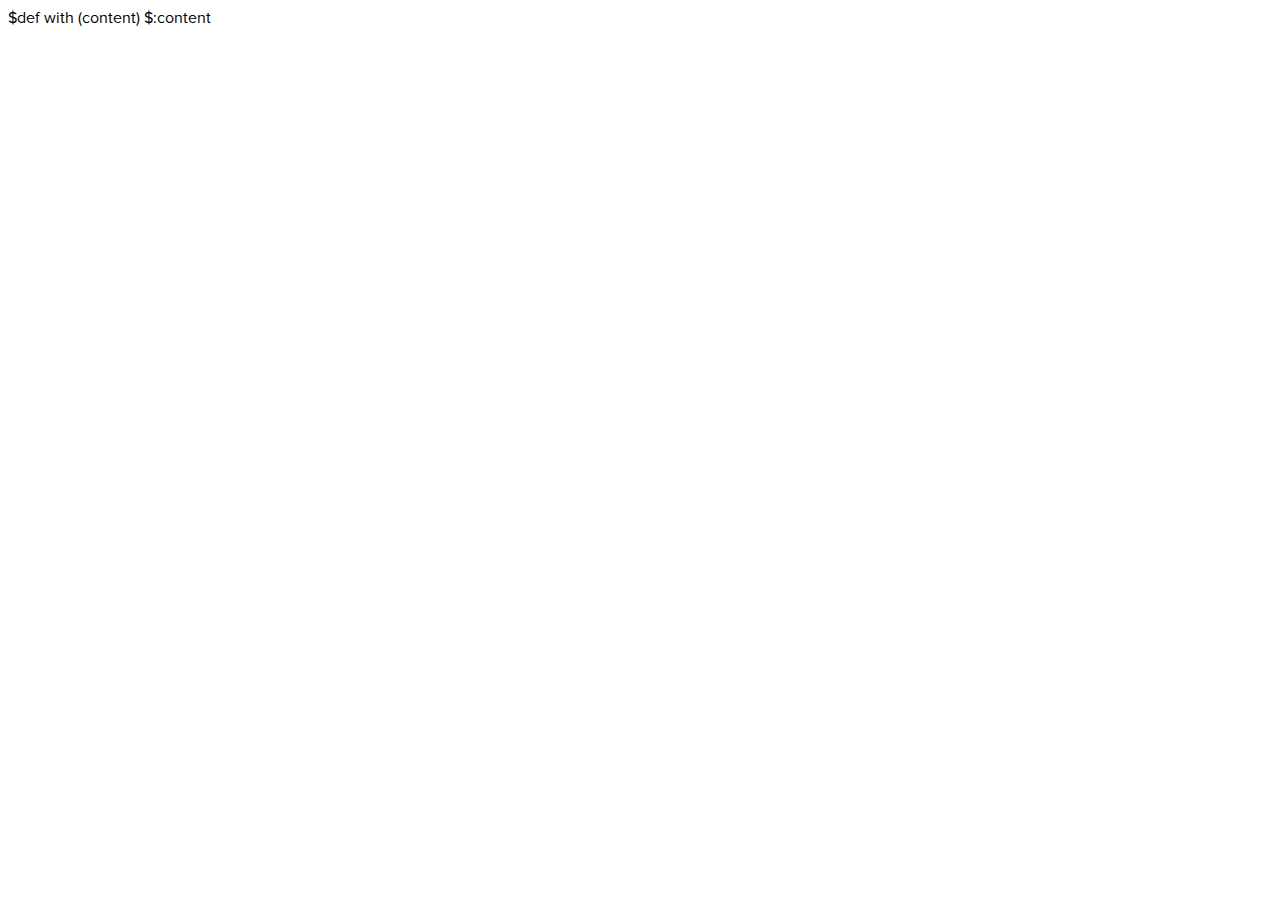
<file: templates/base.html>
$def with (content)
<!doctype html>
<html>
<head>
  <meta charset="utf-8">
  <title>My Hashtags</title>
  <link rel="stylesheet" href="/static/css/main.css">
</head>
<body>
  $:content
  <script src="/static/js/jquery.min.js"></script>
  <script src="/static/js/main.js"></script>
</body>
</html>
</file>
<file: static/css/main.css>
body {
  font-family: "proxima"
}

#chart {
  width: 900px;
  height: 600px;
  margin: 0 auto;
}

.search {
  width: 500px;
  height: 50px;
  margin: 200px auto;
}

.search h1 {
  color: #55ACEE;
  text-align: center;
  margin: 60px 0;
  font-size: 40px;
}

.search input {
  width: 73%;
  border: none;
  height: 30px;
  border-bottom: 2px solid #55ACEE;
  outline: none;
  font-size: 20px;
}
.search a {
  color: #55ACEE;
  display: inline-block;
  width: 20%;
  line-height: 30px;
  border: 2px solid #55ACEE;
  float:right;
  margin-left: 5%;
  font-size: 20px;
  text-align: center;
  text-decoration: none;
  border-radius: 4px;
}

.search a:hover {
  background-color: #55ACEE;
  color: #fff;
}

.error {
  margin: 250px auto;
}

.error h1 {
  font-size: 40px;
  color: #ed3847;
  text-align:center;
}

@font-face {
  font-family: 'proxima';
  src: url('../fonts/proxima.otf') format('opentype');
}
</file>
